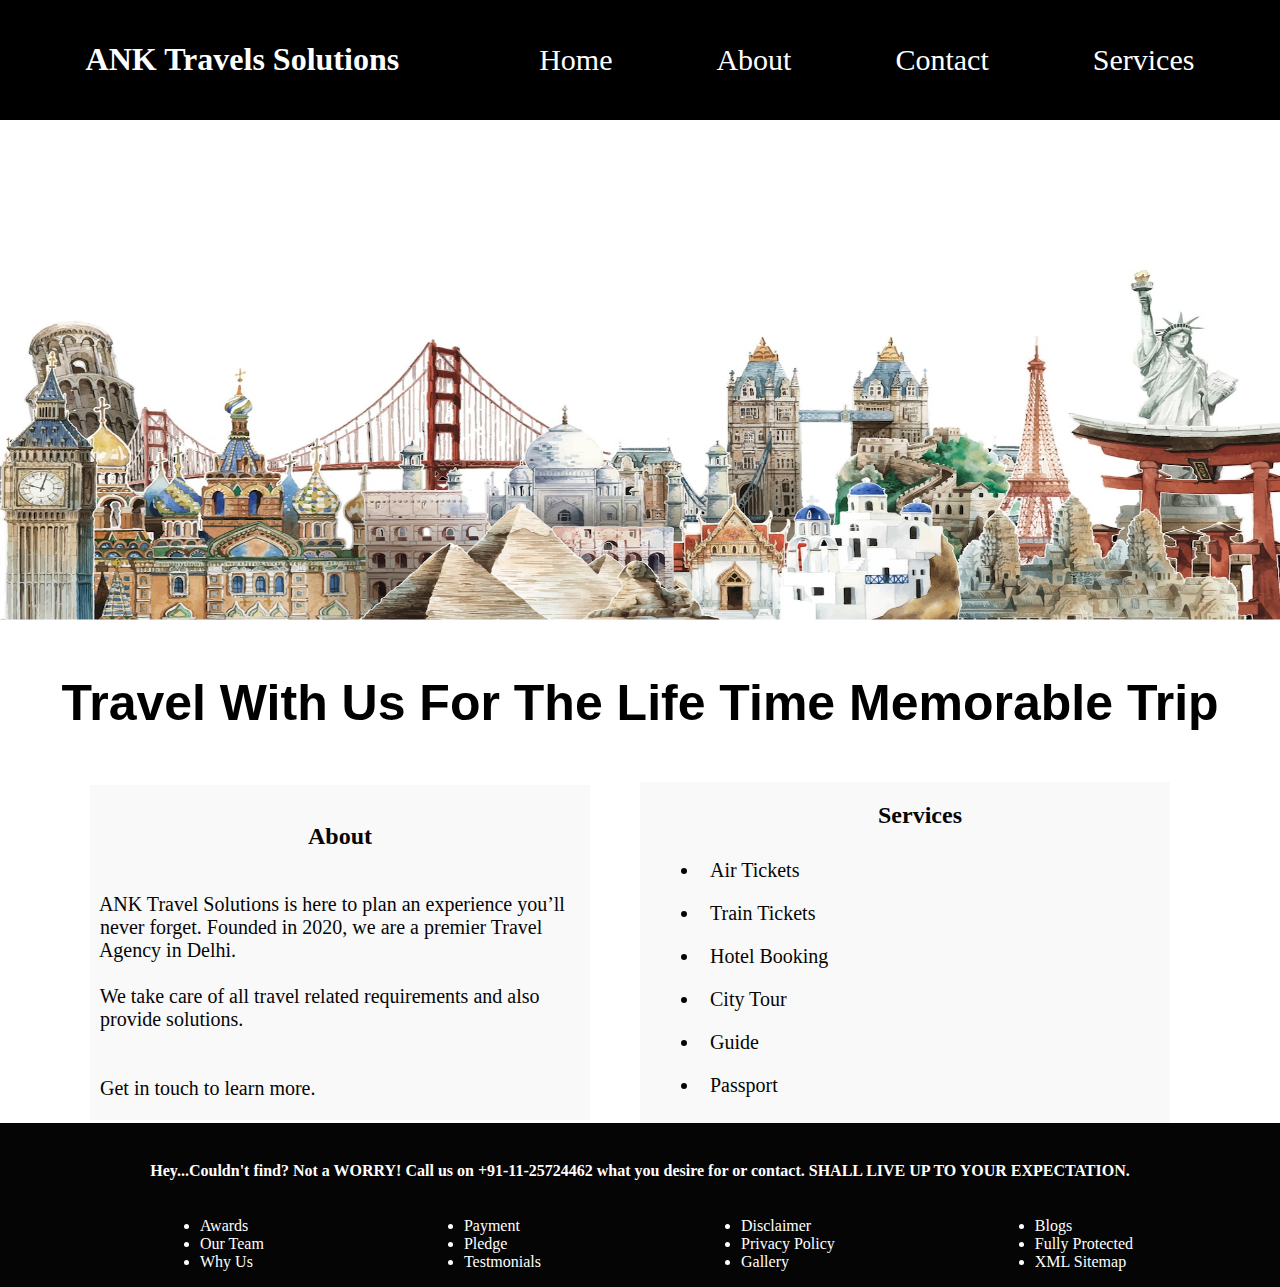
<file: index.html>
<!DOCTYPE html>
<html lang="en">
<head>
    <meta charset="UTF-8">
    <meta http-equiv="X-UA-Compatible" content="IE=edge">
    <meta name="viewport" content="width=device-width, initial-scale=1.0">
    <title>Document</title>
    <link rel="stylesheet" href="assets/css/style.css">
</head>
<body>
    <div class="div1">
        <h1>ANK Travels Solutions</h1>
        <ul>
            <li id=li><a href="index.html" target="_blank">Home</a></li>
            <li id=li><a href="about.html" target="_blank">About</a></li>
            <li id=li><a href="contactus.html" target="_blank">Contact</a></li>
            <li class="dropdown" id="li"><a href="">Services</a>
                <div class="drop-down-list">
                    <a href="" target="_blank">Air Tickets</a>
                    <br><br>
                    <a href="" target="_blank">Train Tickets</a>
                    <br><br>
                    <a href="" target="_blank">Hotel Booking</a>
                </div>
            </li>
        </ul>
    </div>
    <img src="assets/images/collection-architectural-landmarks-around-world-watercolor-illustration_53876-80809.jpg" height="500px" width="100%">
    <h3>Travel With Us For The Life Time Memorable Trip</h3>
    <div class="div4">
    <div class="div2">
        <br>
         <h2>About </h2>
        <pre>      
  ANK Travel Solutions is here to plan an experience you’ll 
  never forget. Founded in 2020, we are a premier Travel 
  Agency in Delhi.

  We take care of all travel related requirements and also 
  provide solutions.


  Get in touch to learn more.
</pre>
    </div>
    <div class="div3">
        <h2> <center>Services</center></h2>
        <ul>
            <li class="li1">Air Tickets</li>
            <li class="li1">Train Tickets</li>
            <li class="li1">Hotel Booking</li>
            <li class="li1">City Tour</li>
            <li class="li1">Guide </li>
            <li class="li1">Passport</li>
        </ul>
    </div>
</div>
<div class="div5">
    <br>
        <h4><center>Hey...Couldn't find? Not a WORRY! Call us on +91-11-25724462 what you desire for or contact. SHALL LIVE UP TO YOUR EXPECTATION.</center></h4>
    <div class="div6">
    <ul class="ul">
            <li>Awards</li>
            <li>Our Team</li>
            <li>Why Us</li>
    </ul>
    <ul class="ul">
            <li>Payment</li>
            <li>Pledge</li>
            <li>Testmonials</li>
    </ul>
    <ul class="ul">
        <li>Disclaimer</li>
        <li>Privacy Policy </li>
        <li>Gallery</li>
</ul>
<ul class="ul">
    <li>Blogs</li>
    <li>Fully Protected</li>
    <li>XML Sitemap</li>
</ul>
</div>
</div>
</body>
</html>
</file>
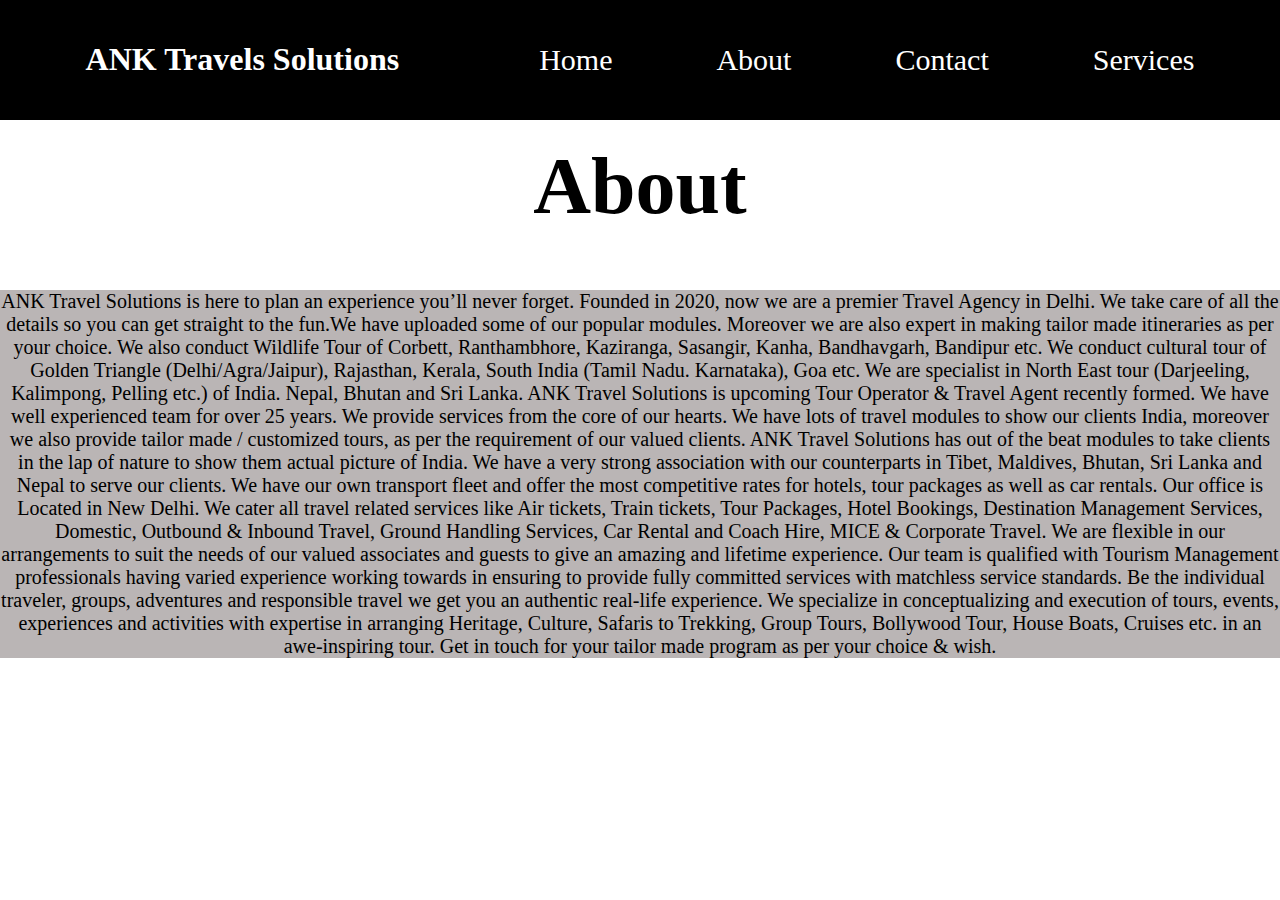
<file: about.html>
<!DOCTYPE html>
<html lang="en">
<head>
    <meta charset="UTF-8">
    <meta http-equiv="X-UA-Compatible" content="IE=edge">
    <meta name="viewport" content="width=device-width, initial-scale=1.0">
    <title>Document</title>
    <link rel="stylesheet" href="assets/css/style.css">
</head>
<body>
    <div class="div1">
        <h1>ANK Travels Solutions</h1>
        <ul>
            <li id=li><a href="index.html" target="_blank">Home</a></li>
            <li id=li><a href="about.html" target="_blank">About</a></li>
            <li id=li><a href="contactus.html" target="_blank">Contact</a></li>
            <li class="dropdown" id="li"><a href="">Services</a>
                <div class="drop-down-list">
                    <a href="" target="_blank">Air Tickets</a>
                    <br><br>
                    <a href="" target="_blank">Train Tickets</a>
                    <br><br>
                    <a href="" target="_blank">Hotel Booking</a>
                </div>
            </li>
        </ul>
    </div>
    <h1 > <center class="h1">About</center></h1>
    <br>
    <br>
    <div class="div7">

    ANK Travel Solutions is here to plan an experience you’ll never forget. Founded in 2020, now we are a premier Travel Agency in Delhi.
    We take care of all the details so you can get straight to the fun.We have uploaded some of our popular modules. Moreover we are also expert in making
    tailor made itineraries as per your choice. We also conduct Wildlife Tour of Corbett, Ranthambhore, Kaziranga, Sasangir, Kanha, Bandhavgarh, Bandipur 
    etc. We conduct cultural tour of Golden Triangle (Delhi/Agra/Jaipur), Rajasthan, Kerala, South India (Tamil Nadu. Karnataka), Goa etc. We are specialist in 
    North East tour (Darjeeling, Kalimpong, Pelling etc.) of India. Nepal, Bhutan and Sri Lanka.
    ANK Travel Solutions is upcoming Tour Operator & Travel Agent recently formed. We have well experienced team for over 25 years. We provide services from the core of our hearts. We have lots of travel modules to show our clients India, moreover we also provide tailor made / customized tours, as per the requirement of our valued clients.
    ANK Travel Solutions has out of the beat modules to take clients in the lap of nature to show them actual picture of India.
    We have a very strong association with our counterparts in Tibet, Maldives, Bhutan, Sri Lanka and Nepal to serve our clients. We have our own transport fleet and offer the most competitive rates for hotels, tour packages as well as car rentals. Our office is Located in New Delhi.
    We cater all travel related services like Air tickets, Train tickets, Tour Packages, Hotel Bookings, Destination Management Services, Domestic, Outbound & Inbound Travel, Ground Handling Services, Car Rental and Coach Hire, MICE & Corporate Travel. We are flexible in our arrangements to suit the needs of our valued associates and guests to give an amazing and lifetime experience.
    Our team is qualified with Tourism Management professionals having varied experience working towards in ensuring to provide fully committed services with matchless service standards. Be the individual traveler, groups, adventures and responsible travel we get you an authentic real-life experience. We specialize in conceptualizing and execution of tours, events, experiences and activities with expertise in arranging Heritage, Culture, Safaris to Trekking, Group Tours, Bollywood Tour, House Boats, Cruises etc. in an awe-inspiring tour.
 
    Get in touch for your tailor made program as per your choice & wish.
</div>
</body>
</html>
</file>
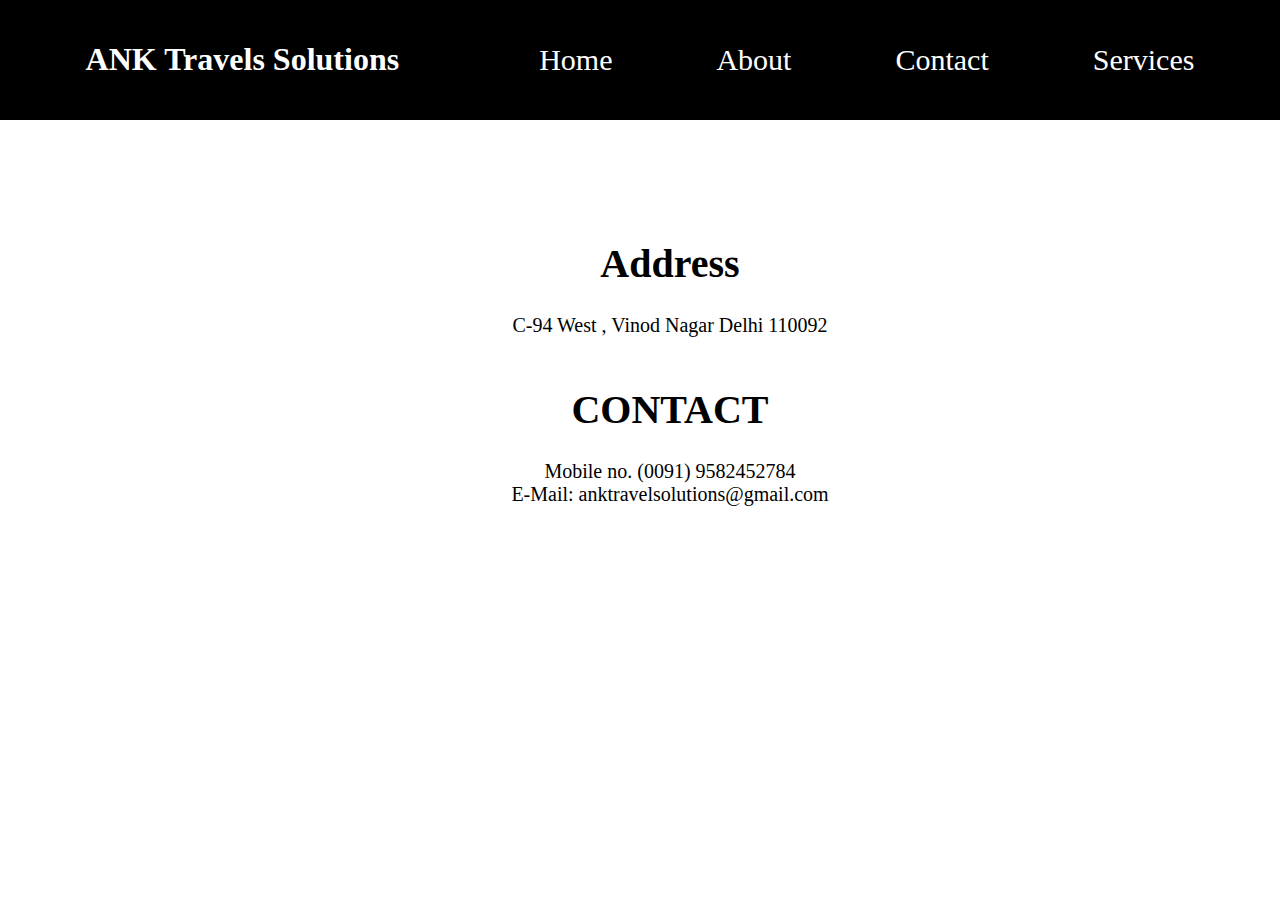
<file: contactus.html>
<!DOCTYPE html>
<html lang="en">
<head>
    <meta charset="UTF-8">
    <meta http-equiv="X-UA-Compatible" content="IE=edge">
    <meta name="viewport" content="width=device-width, initial-scale=1.0">
    <title>Document</title>
    <link rel="stylesheet" href="assets/css/style.css">
</head>
<body>
    <div class="div1">
        <h1>ANK Travels Solutions</h1>
        <ul>
            <li id=li><a href="index.html" target="_blank">Home</a></li>
            <li id=li><a href="about.html" target="_blank">About</a></li>
            <li id=li><a href="contactus.html" target="_blank">Contact</a></li>
            <li class="dropdown" id="li"><a href="">Services</a>
                <div class="drop-down-list">
                    <a href="" target="_blank">Air Tickets</a>
                    <br><br>
                    <a href="" target="_blank">Train Tickets</a>
                    <br><br>
                    <a href="" target="_blank">Hotel Booking</a>
                </div>
            </li>
        </ul>
    </div>
<div class="div8">
    <h1>Address</h1>
    C-94 West , Vinod Nagar Delhi 110092
    <br>
    <br>
    <h1>CONTACT</h1>
    Mobile no.  (0091) 9582452784
    <br>
    E-Mail: anktravelsolutions@gmail.com

</div>
</body>
</html>
</file>
<file: assets/css/style.css>
body
{
    margin: 0;
    padding: 0;
}
#li
{
    display: inline;
    margin-left: 100px;
    font-size: 30px;
}
.div1
{
    background-color: black;
    padding: 20px;
    display: flex;
    justify-content:center;
    align-items: center;
    color: white;
    font-family:"Georgia";

}
a
{
    text-decoration: none;
    color: white;
    /* font-weight: bold; */
    font-family:Impact, Haettenschweiler, 'Arial Narrow Bold',;
    font-style: bold;
}
a:hover
{
    color: aqua;
    font-weight: bolder;
}
.dropdown .drop-down-list
{
    position: absolute;
    top: 110px;
    width: 130px;
    left: 1120px;
    display: block;
    background-color: rgb(6, 8, 10);
    box-shadow: 0px 10px 16px 0px rgb(224, 12, 12);
    display: none;
}
.dropdown:hover .drop-down-list
{
    display: block;
}
.drop-down-list li
{
    margin-left: -100px;
}
.drop-down-list a {
    position: relative;
    left: -1px;
    z-index:1;
}
h3
{
    color: black;
    text-align: center;
    font-size: 50px;
    font-family:Verdana, Geneva, Tahoma, sans-serif;
}
h3:hover
{
    color:rgb(210, 60, 30);
    cursor: pointer;
}
.div2
{
    color: #050505;
    background-color: #ECECEC4D;
    width:500px;
    margin-left: 90px;
    text-align: center;

}
.div3
{
    margin-left: 50px;
    padding-left: 30px;
    color: #050505;
    background-color: #ECECEC4D;
    align-items: center;
    width: 500px;
   

}
.div4
{
    display: flex;
    justify-content: flex-start;
    align-items: center;
}
.li1
{
    font-size: 20px;
    padding: 10px;
    margin-left:-10px ;
}
pre
{
    font-size: 20px;
    font-family: 'Times New Roman', Times, serif;
    text-align: justify;
}
.div5
{
    background-color: #050505;
    color: white;
    width: 100%;   
}
.div6
{
    display: flex;
    justify-content: flex-start;
    align-items: center;
    
}
.ul
{
    padding-left: 200px;
}
.div7
{
    background-color: #1c0a0a4d;
    width: 100%;
    font-size: 20px;
    text-align: center;
}
.div8
{
    background-color:  white;
    width: 50%;
    margin-left: 350px;
    margin-top: 120px;
    text-align: center;
    font-size: 20px;
    
}
.h1
{
    font-size: 80px;
}
</file>
